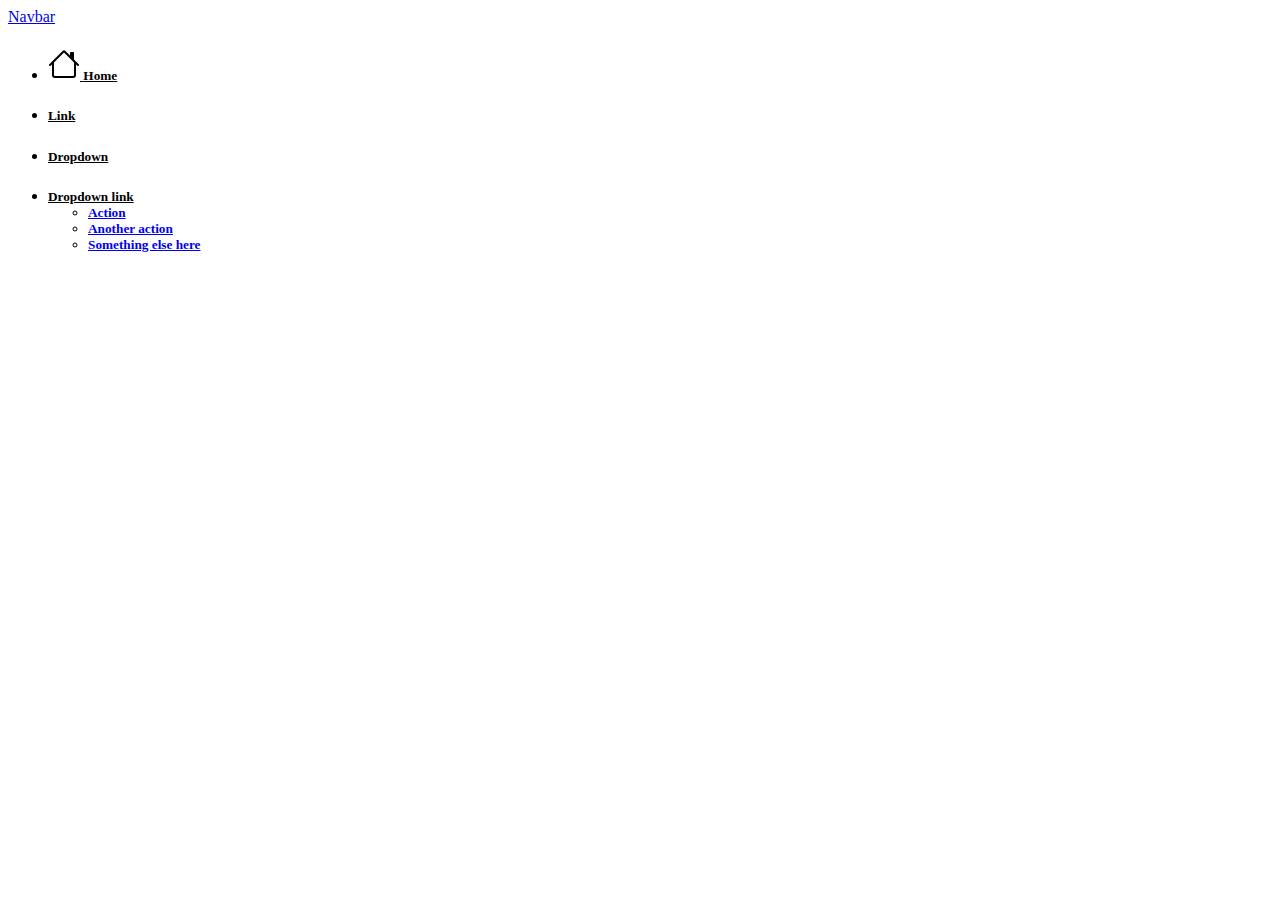
<file: index.html>
<!doctype html>
<html lang="en">
  <head>
    <!-- Required meta tags -->
    <meta charset="utf-8">
    <meta name="viewport" content="width=device-width, initial-scale=1">

    <!-- Foundation CSS -->
    <link href="foundation.css" rel="stylesheet" >

    <!-- Bootstrap CSS -->
    <link href="https://cdn.jsdelivr.net/npm/bootstrap@5.1.3/dist/css/bootstrap.min.css" rel="stylesheet" integrity="sha384-1BmE4kWBq78iYhFldvKuhfTAU6auU8tT94WrHftjDbrCEXSU1oBoqyl2QvZ6jIW3" crossorigin="anonymous">

    <title>Hello, world!</title>
  </head>
  <body class="bg-primary">
    <div class="container d-flex bg-success f-wrapper-height">

<!-- Left column -->

      <div class="bg-danger f-l-sidebar f-wrapper-height">

        <nav class="navbar navbar-expand-lg navbar-light bg-light">
          <div class="container-fluid">
            <a class="navbar-brand" href="#">Navbar</a>
          </div>
        </nav>

        <ul class="nav flex-column m-3">

          <li class="nav-item">
            <h5>
              <a class="nav-link text-dark f-nav-link" href="#">
              <img src="icons/house.svg" alt="house" width="32" height="32">
              <span class="align-middle p-2">Home</span></a></h5>
          </li>

          <li class="nav-item">
            <h5><a class="nav-link text-dark f-nav-link" href="#">Link</a></h5>
          </li>
          <li class="nav-item">
            <h5><a class="nav-link text-dark f-nav-link" href="#">Dropdown</a></h5>
          </li>
          <li class="nav-item dropdown">
            <h5><a class="nav-link text-dark f-nav-link dropdown-toggle" href="#" role="button" id="dropdownMenuLink" data-bs-toggle="dropdown" aria-expanded="false">Dropdown link</a>

            <ul class="dropdown-menu" aria-labelledby="dropdownMenuLink">
              <li><a class="dropdown-item" href="#">Action</a></li>
              <li><a class="dropdown-item" href="#">Another action</a></li>
              <li><a class="dropdown-item" href="#">Something else here</a></li>
            </ul></h5>
          </li>
        </ul>

      </div>

<!-- Center Column -->

      <div class="flex-fill bg-light f-center">

        <nav class="navbar navbar-expand-lg navbar-light bg-light">
          <div class="container-fluid">
            <a class="navbar-brand" href="#">Navbar</a>
            <button class="navbar-toggler" type="button" data-bs-toggle="collapse" data-bs-target="#navbarNavAltMarkup" aria-controls="navbarNavAltMarkup" aria-expanded="false" aria-label="Toggle navigation">
              <span class="navbar-toggler-icon"></span>
            </button>
            <div class="collapse navbar-collapse" id="navbarNavAltMarkup">
              <div class="navbar-nav">
                <a class="nav-link active" aria-current="page" href="#">Home</a>
                <a class="nav-link" href="#">Features</a>
                <a class="nav-link" href="#">Pricing</a>
                <a class="nav-link disabled">Disabled</a>
              </div>
            </div>
          </div>
        </nav>

        <div class="card m-3">
          <div class="card-body">
            <h5 class="card-title">Card title</h5>
            <h6 class="card-subtitle mb-2 text-muted">Card subtitle</h6>
            <p class="card-text">Some quick example text to build on the card title and make up the bulk of the card's content.</p>
            <a href="#" class="card-link">Card link</a>
            <a href="#" class="card-link">Another link</a>
          </div>
        </div>
      </div>

<!-- Right Column -->
      <div class="bg-info f-r-sidebar">

        <nav class="navbar navbar-light bg-light">
          <div class="container-fluid">
            <form class="d-flex">
              <input class="form-control me-2" type="search" placeholder="Search" aria-label="Search">
              <button class="btn btn-outline-success" type="submit">Search</button>
            </form>
          </div>
        </nav>

        <div class="card m-3">
          <div class="card-body f-r-card">
            <h5 class="card-title">Card title</h5>
            <h6 class="card-subtitle mb-2 text-muted">Card subtitle</h6>
            <p class="card-text">Some quick example text to build on the card title and make up the bulk of the card's content.</p>
            <a href="#" class="card-link">Card link</a>
            <a href="#" class="card-link">Another link</a>
          </div>
        </div>

      </div>

    </div> <!-- End Main Container -->

    <!-- Optional JavaScript; choose one of the two! -->

    <!-- Option 1: Bootstrap Bundle with Popper -->
    <script src="https://cdn.jsdelivr.net/npm/bootstrap@5.1.3/dist/js/bootstrap.bundle.min.js" integrity="sha384-ka7Sk0Gln4gmtz2MlQnikT1wXgYsOg+OMhuP+IlRH9sENBO0LRn5q+8nbTov4+1p" crossorigin="anonymous"></script>

    <!-- Option 2: Separate Popper and Bootstrap JS -->
    <!--
    <script src="https://cdn.jsdelivr.net/npm/@popperjs/core@2.10.2/dist/umd/popper.min.js" integrity="sha384-7+zCNj/IqJ95wo16oMtfsKbZ9ccEh31eOz1HGyDuCQ6wgnyJNSYdrPa03rtR1zdB" crossorigin="anonymous"></script>
    <script src="https://cdn.jsdelivr.net/npm/bootstrap@5.1.3/dist/js/bootstrap.min.js" integrity="sha384-QJHtvGhmr9XOIpI6YVutG+2QOK9T+ZnN4kzFN1RtK3zEFEIsxhlmWl5/YESvpZ13" crossorigin="anonymous"></script>
    -->
  </body>
</html>
</file>
